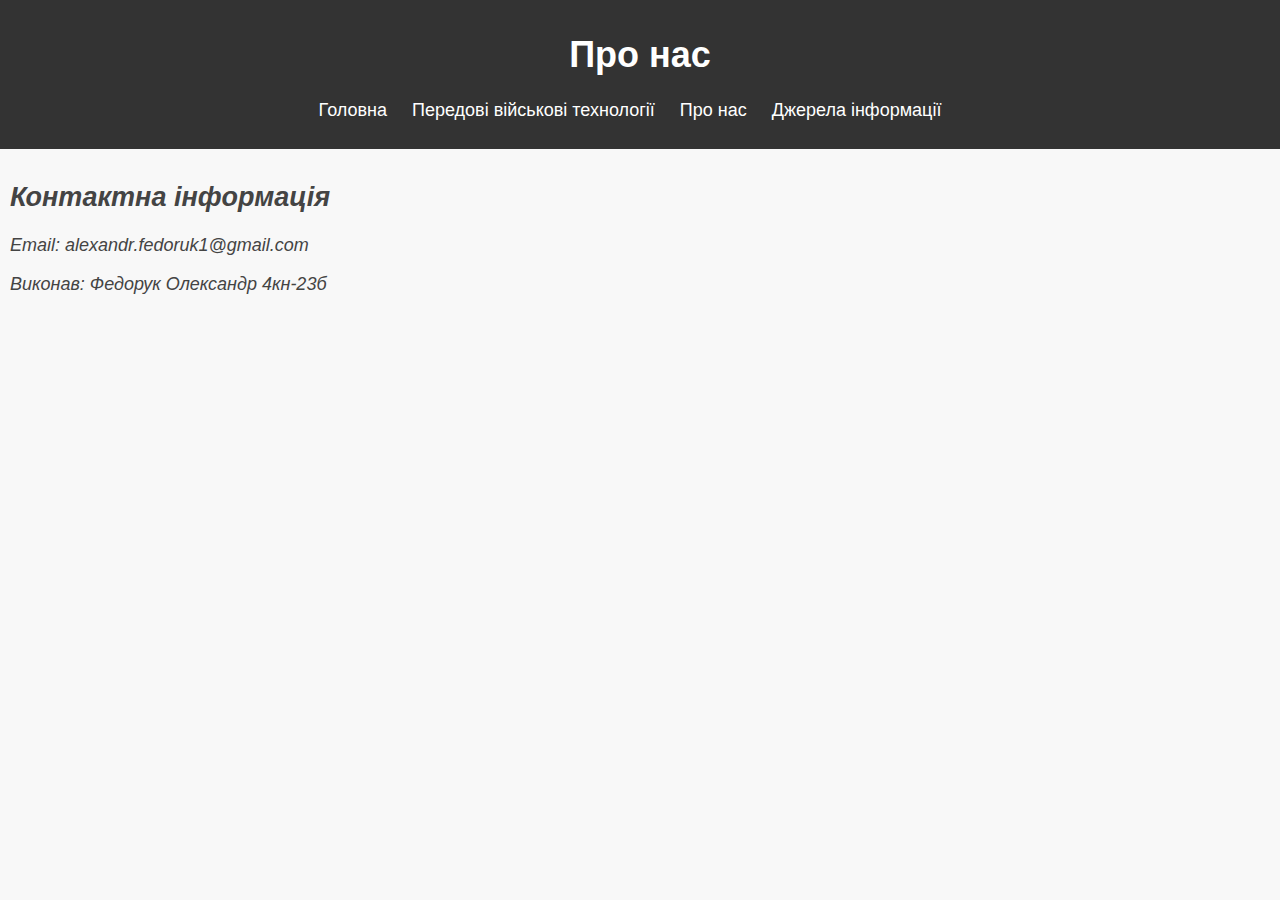
<file: about.html>
<!DOCTYPE html>
<html lang="uk">

<head>
    <meta charset="UTF-8">
    <meta name="viewport" content="width=device-width, initial-scale=1.0">
    <title>Про нас</title>
    <link rel="stylesheet" href="styles.css">
</head>

<body>
    <header>
        <h1>Про нас</h1>
        <nav>
            <ul>
                <li><a href="index.html">Головна</a></li>
                <li><a href="intel-tech.html">Передові військові технології</a></li>
                <li><a href="about.html">Про нас</a></li>
                <li><a href="info.html">Джерела інформації</a></li>
            </ul>
        </nav>
    </header>

    <main>
        <section>
           
            <address>
                <h2>Контактна інформація</h2>
                <p>Email: alexandr.fedoruk1@gmail.com</p>
                <p>Виконав: Федорук Олександр 4кн-23б </p>
            </address>
        </section>
    </main>

    
</body>

</html>
</file>
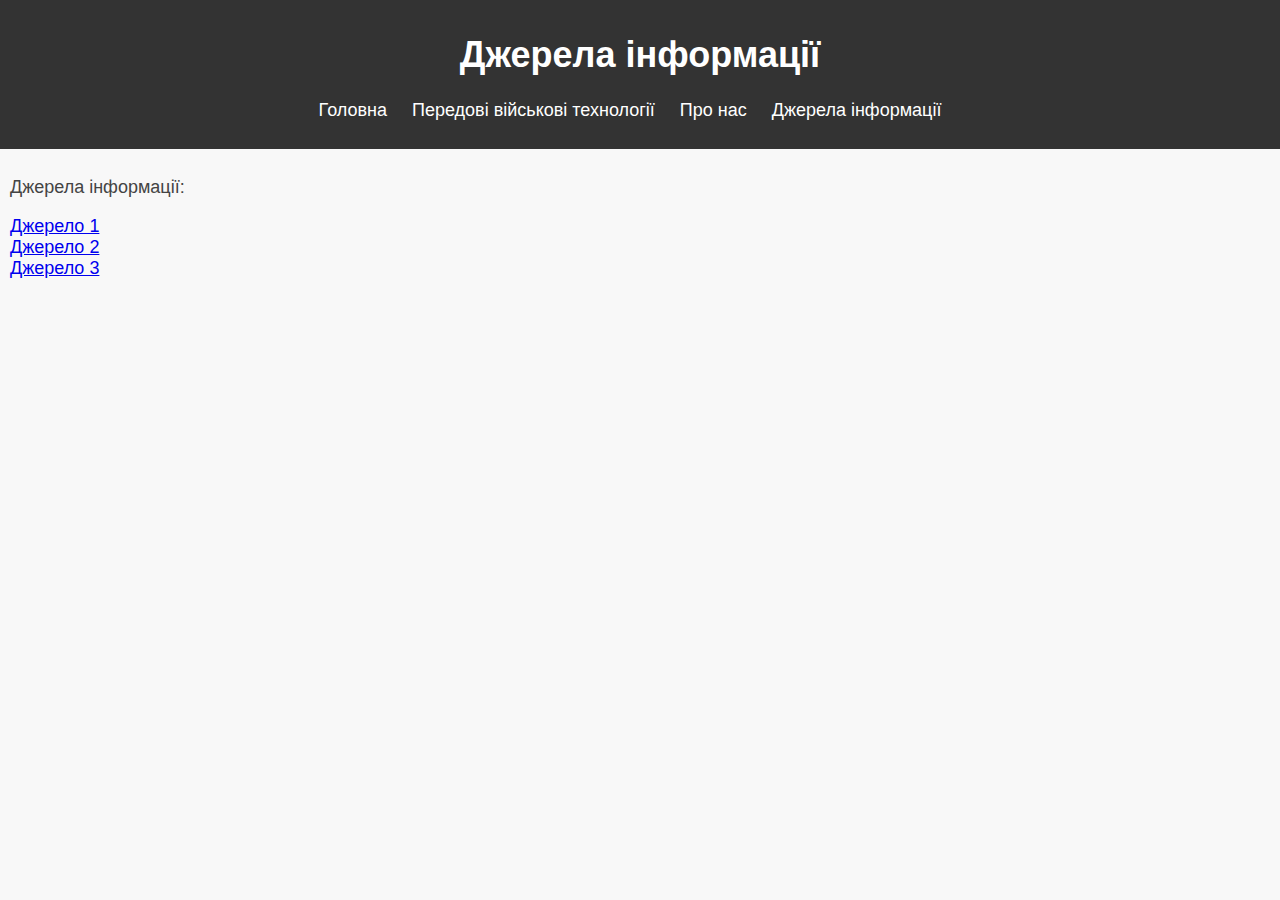
<file: info.html>
<!DOCTYPE html>
<html lang="uk">

<head>
    <meta charset="UTF-8">
    <meta name="viewport" content="width=device-width, initial-scale=1.0">
    <title>Джерела</title>
    <link rel="stylesheet" href="styles.css">
</head>

<body>
    <header>
        <h1>Джерела інформації</h1>
        <nav>
            <ul>
                <li><a href="index.html">Головна</a></li>
                <li><a href="intel-tech.html">Передові військові технології</a></li>
                <li><a href="about.html">Про нас</a></li>
                <li><a href="info.html">Джерела інформації</a></li>
            </ul>
        </nav>
    </header>

    <main>
        <section>
            <p>
            Джерела інформації:
            <li><a href="https://softline.org.ua/news/10-tekhnotrendiv-dlia-armii-maibutnoho-choho-ne-vystachaie-zsu.html">Джерело 1</a></li>
            <li><a href="https://www.ukraine-lifehacker.com/military-technologies-trends#viewer-2gn6c">Джерело 2</a</li>
            <li><a href="https://mon.gov.ua/storage/app/media/innovatsii-transfer-tehnologiy/2021/09/30/Analiz.svit.tekhn.trend.viysk.sferi-2021.30.09.pdf">Джерело 3</a></li>
            </p>
        </section>
    </main>

    
</body>

</html>
</file>
<file: styles.css>
body {
    font-family: Arial, sans-serif;
    margin: 0;
    padding: 0;
    background-color: #f8f8f8; 
    color: #444;
    font-size: large;
}

header {
    background-color: #333; 
    color: #fff;
    padding: 10px;
    text-align: center;
}

header nav ul {
    list-style: none;
    padding: 0;
}

header nav ul li {
    display: inline;
    margin-right: 20px;
}

header nav ul li a {
    color: #fff;
    text-decoration: none;
    transition: color 0.3s, background-color 0.3s; 
}
a:hover {
    color: #fff200;
    text-decoration: underline;
}



main {
    padding: 10px;
    margin-bottom: 10px;
}

footer {
    background-color: #333;
    color: #fff;
    text-align: left;
    padding: 10px;
}

.half-width {
    width: 55%; 
    float: left;
    padding: 5px; 
}
.half-width-l{
    width: 40%;
    float: right;
    padding: 5px;
}

#techim{
    height: 380px;
    width: 100%;
}

#image {
    display: block;
    margin: 0 auto;
    width: 640px;
    height: 358px;
}
#ima{
    display: block;
    margin: 0 auto;
}
#ad{
    text-decoration: none;   
}
</file>
